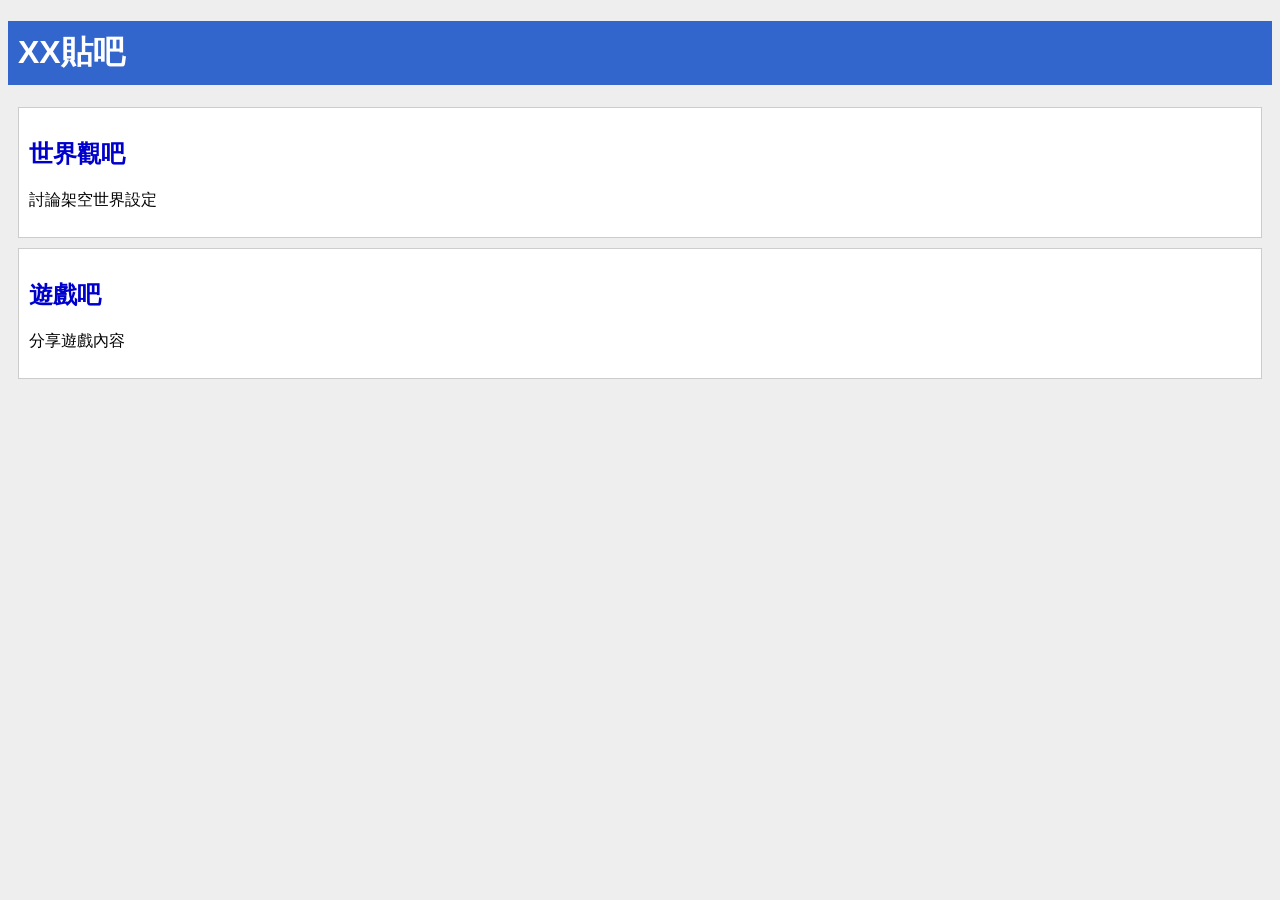
<file: index.html>
<!DOCTYPE html>
<html>
<head>
    <title>我的貼吧</title>
    <link rel="stylesheet" href="style.css">
</head>

<body>

<h1>XX貼吧</h1>

<div class="forum">
    <a href="forum.html?id=world">
        <h2>世界觀吧</h2>
    </a>
    <p>討論架空世界設定</p>
</div>

<div class="forum">
    <a href="forum.html?id=game">
        <h2>遊戲吧</h2>
    </a>
    <p>分享遊戲內容</p>
</div>

</body>
</html>
</file>
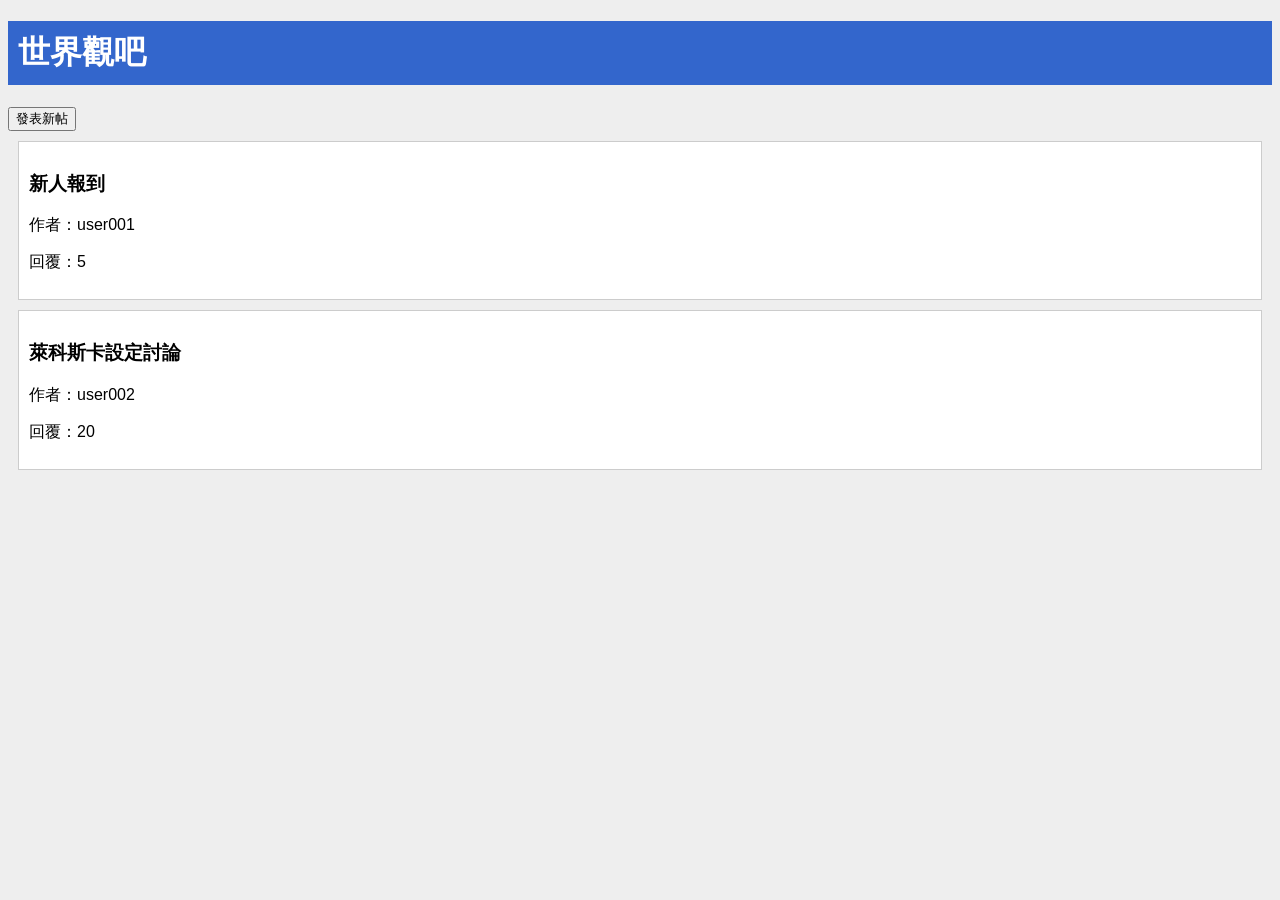
<file: forum.html>
<!DOCTYPE html>
<html>
<head>
<title>世界觀吧</title>
<link rel="stylesheet" href="style.css">
</head>

<body>

<h1>世界觀吧</h1>

<button>發表新帖</button>

<div class="post">
    <h3>新人報到</h3>
    <p>作者：user001</p>
    <p>回覆：5</p>
</div>

<div class="post">
    <h3>萊科斯卡設定討論</h3>
    <p>作者：user002</p>
    <p>回覆：20</p>
</div>

</body>
</html>
</file>
<file: style.css>
body {
    background:#eeeeee;
    font-family:Arial;
}

h1 {
    background:#3366cc;
    color:white;
    padding:10px;
}

.forum, .post {
    background:white;
    border:1px solid #cccccc;
    margin:10px;
    padding:10px;
}

a {
    color:#0000cc;
    text-decoration:none;
}
</file>
